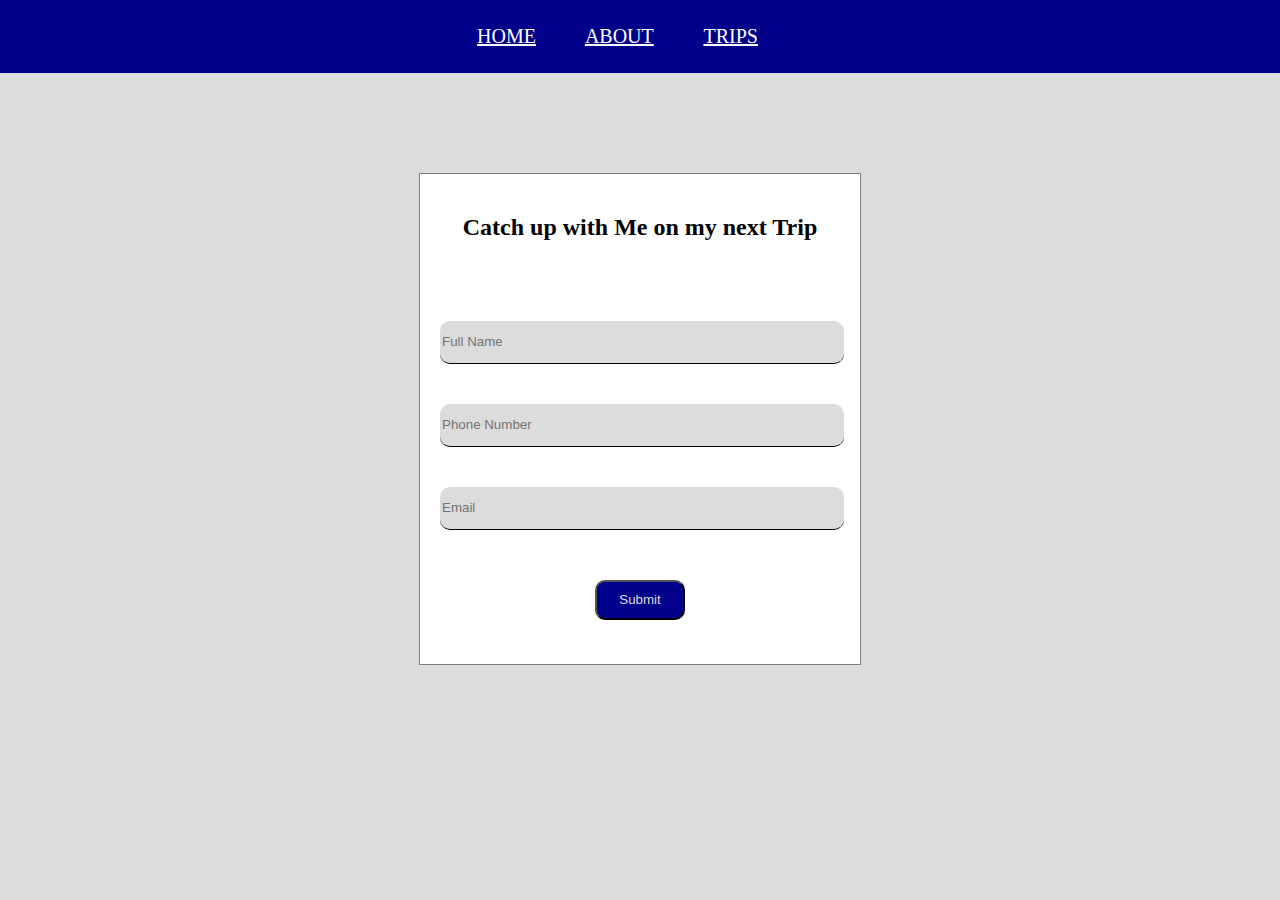
<file: contact.html>
<!DOCTYPE html>
<html>
    <head>
        <title>
            MY Trips
        </title>
        <meta charset="UTF-8">
        <link rel="stylesheet" type="text/css" href="./styles.css"/>
    </head>
    <body>
        <div class="menu">
            <a href="./index.html" style="color: white;padding-right: 45px;">HOME</a>
            <a href="./about.html" style="color: white;padding-right: 45px;">ABOUT</a>
            <a href="./trips.html" style="color: white;padding-right: 45px;">TRIPS</a>
        </div>
        <div>
            <form class="Contact-Form">
                <h2 style="margin-bottom: 40px;">Catch up with Me on my next Trip</h2>
                <input type="text" name="Name" placeholder="Full Name" class="input"><br>
                <input type="number" name="PhoneNo" placeholder="Phone Number" class="input"><br>
                <input type="email" name="Email" placeholder="Email" class="input">
                <input type="button" value="Submit" id="button">
            </form>
        </div>
    </body>
</html>
</file>
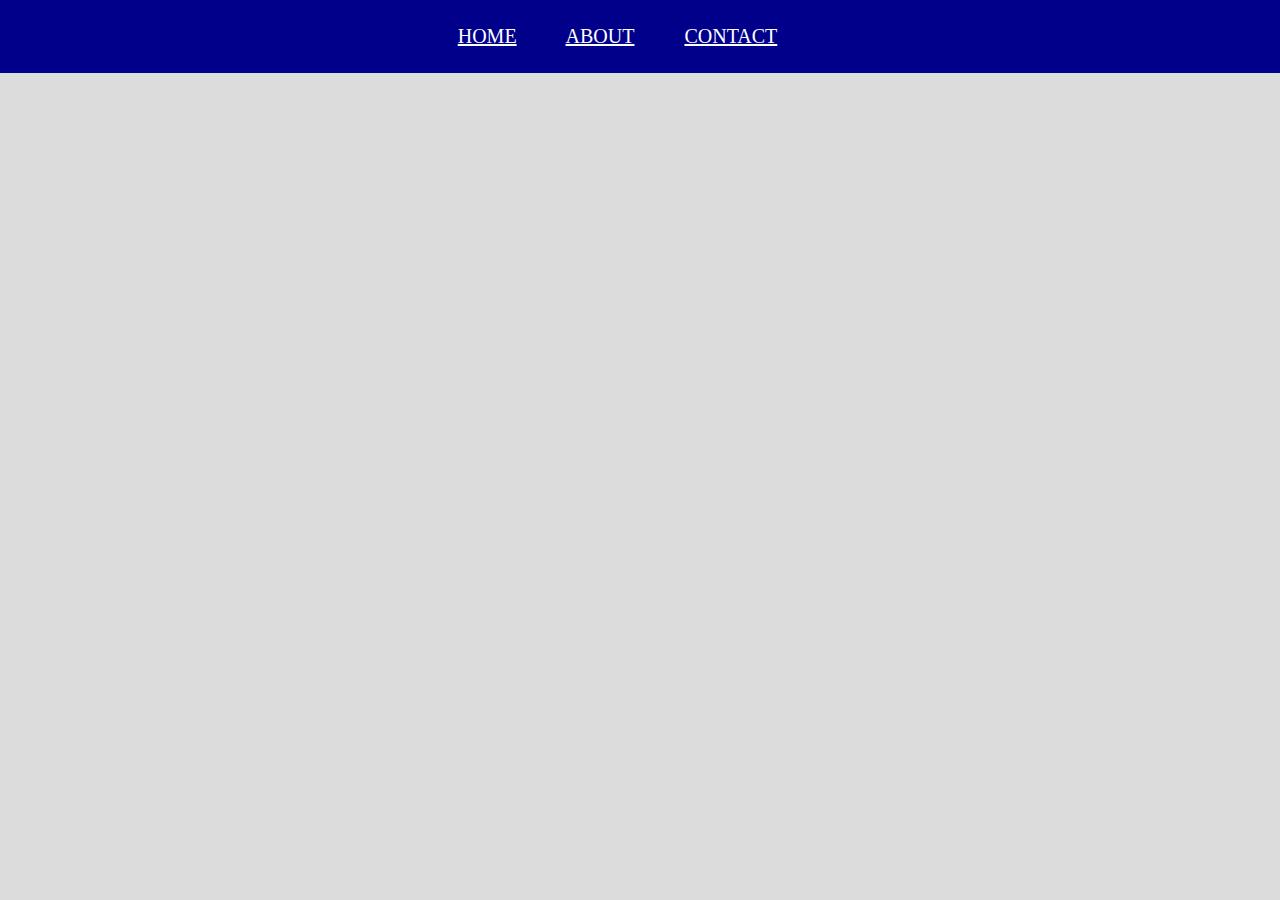
<file: trips.html>
<!DOCTYPE html>
<html>
    <head>
        <title>
            MY Trips
        </title>
        <meta charset="UTF-8">
        <link rel="stylesheet" type="text/css" href="./styles.css"/>
    </head>
    <body>
        <div class="menu">
            <a href="./index.html" style="color: white;padding-right: 45px;">HOME</a>
            <a href="./about.html" style="color: white;padding-right: 45px;">ABOUT</a>
            <a href="./contact.html" style="color: white;padding-right: 45px;">CONTACT</a>
        </div>
    </body>
</html>
</file>
<file: styles.css>
body{
    background-color: gainsboro;
    text-align: center;
    width: 100%;
    margin:0;
}
.menu{
    background-color: darkblue;
    padding: 25px;
    text-align: center;
    margin-top: 0px;
    font-size: 20px;
}
.table{
    margin-left: auto;
    margin-right: auto;
    width: 75%;
}
.image{
    display: block;
    margin: 0%;
}
.name{
    background-color: white;
    text-align: center;
    margin: 0;
    padding-top: 15px;
    width: 350px;
    height: 35px;
    margin-bottom: 20px;
    font-size: 18px;
}
.Contact-Form{
    margin-top: 100px;
    padding: 20px;
    width: 400px;
    height: 450px;
    margin-left: auto;
    margin-right: auto;
    text-align: center;
    border: 1px solid gray;
    background-color: white;
}
.input{
    margin-top: 40px;
    border: 0;
    border-bottom: 1px solid black;
    width: 100%;
    height: 40px;
    border-radius: 10px;
    background-color: gainsboro;
}
#button{
    margin-top: 50px;
    width: 90px;
    height: 40px;
    color: gainsboro;
    background-color: darkblue;
    border-radius: 10px;
}
.logos{
    margin-bottom: 20px;
}
</file>
